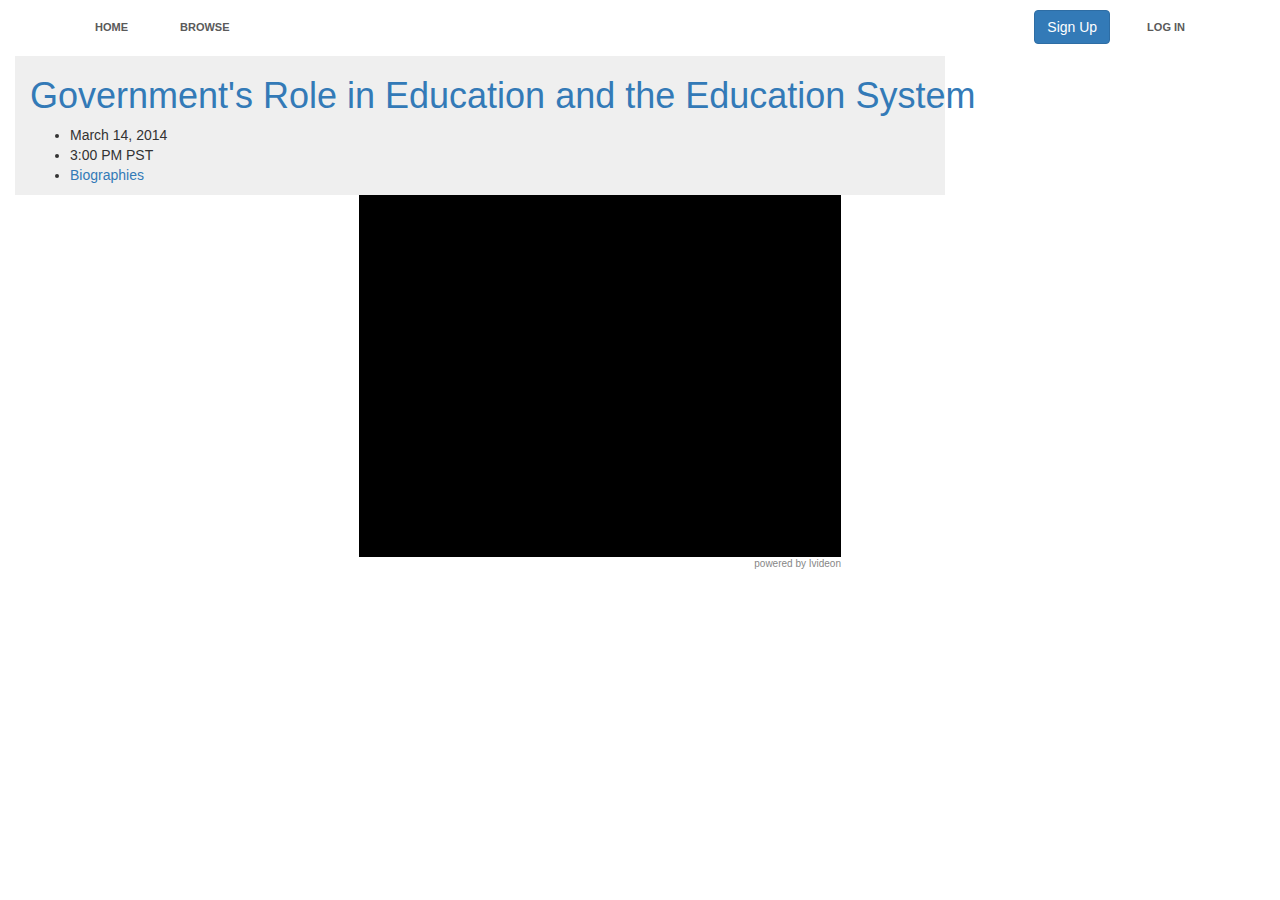
<file: content.html>
<!DOCTYPE html>
<html>
<head>
  <link href="http://s3.amazonaws.com/codecademy-content/courses/ltp/css/shift.css" rel="stylesheet">
  <link href="https://maxcdn.bootstrapcdn.com/bootstrap/3.1.1/css/bootstrap.min.css" rel="stylesheet">
  <link rel="stylesheet" href="css/main.css">
</head>
<body>
  <script src="https://ajax.googleapis.com/ajax/libs/jquery/1.11.0/jquery.min.js"></script>
    <!-- Include all compiled plugins (below), or include individual files as needed -->
  <script src="https://maxcdn.bootstrapcdn.com/bootstrap/3.1.1/js/bootstrap.min.js"></script>

 <div class="nav">
    <div class="container">
      <ul class="pull-left nav nav-pills">
        <li><a href="#">Home</a></li>
        <li><a href="#">Browse</a></li>
      </ul>
      <ul class="pull-right nav nav-pills">
        <li><button class="btn btn-primary" data-toggle="modal" data-target="#myModal">Sign Up</button></li>
        <li><a href="#">Log In</a></li>
      </ul>
    </div>
  </div> 

  <div class="col-md-9">
    <div class="event-header">
      <div class="container">
        <div class="event-header-information">
          <div class="event-header-title">
            <h1 title="Government's Role in Education and the Education System">
              <a href="#">Government's Role in Education and the Education System</a>
            </h1>
          </div>
          <div class="event-header-misc">
            <ul>
              <li>March 14, 2014</li>
              <li>3:00 PM PST</li>
              <li><a href="#">Biographies</a></li>
            </ul>
          </div>
        </div>
      </div>
    </div>

    <div class="event-content">
      <div class="container">
        <div class="iv-embed" style="margin:0 auto;padding:0;border:0;width:482px;"><div class="iv-v" style="display:block;margin:0;padding:1px;border:0;background:#000;"><iframe class="iv-i" style="display:block;margin:0;padding:0;border:0;" src="//open.ivideon.com/embed/v2/?server=af82b03211d58eabe026e28fde4dc81c&amp;camera=589824&amp;width=&amp;height=&amp;lang=en" width="480" height="360" frameborder="0" allowfullscreen></iframe></div><div class="iv-b" style="display:block;margin:0;padding:0;border:0;"><div style="float:right;text-align:right;padding:0 0 10px;line-height:10px;"><a class="iv-a" style="font:10px Verdana,sans-serif;color:inherit;opacity:.6;" href="http://www.ivideon.com/" target="_blank">powered by Ivideon</a></div><div style="clear:both;height:0;overflow:hidden;">&nbsp;</div><script src="//open.ivideon.com/embed/v2/embedded.js"></script></div></div>
      </div>
    </div>
  </div>

  <div class="col-md-3">
    <div class="container">
      
    </div>
  </div>
 

</body>
</html>
</file>
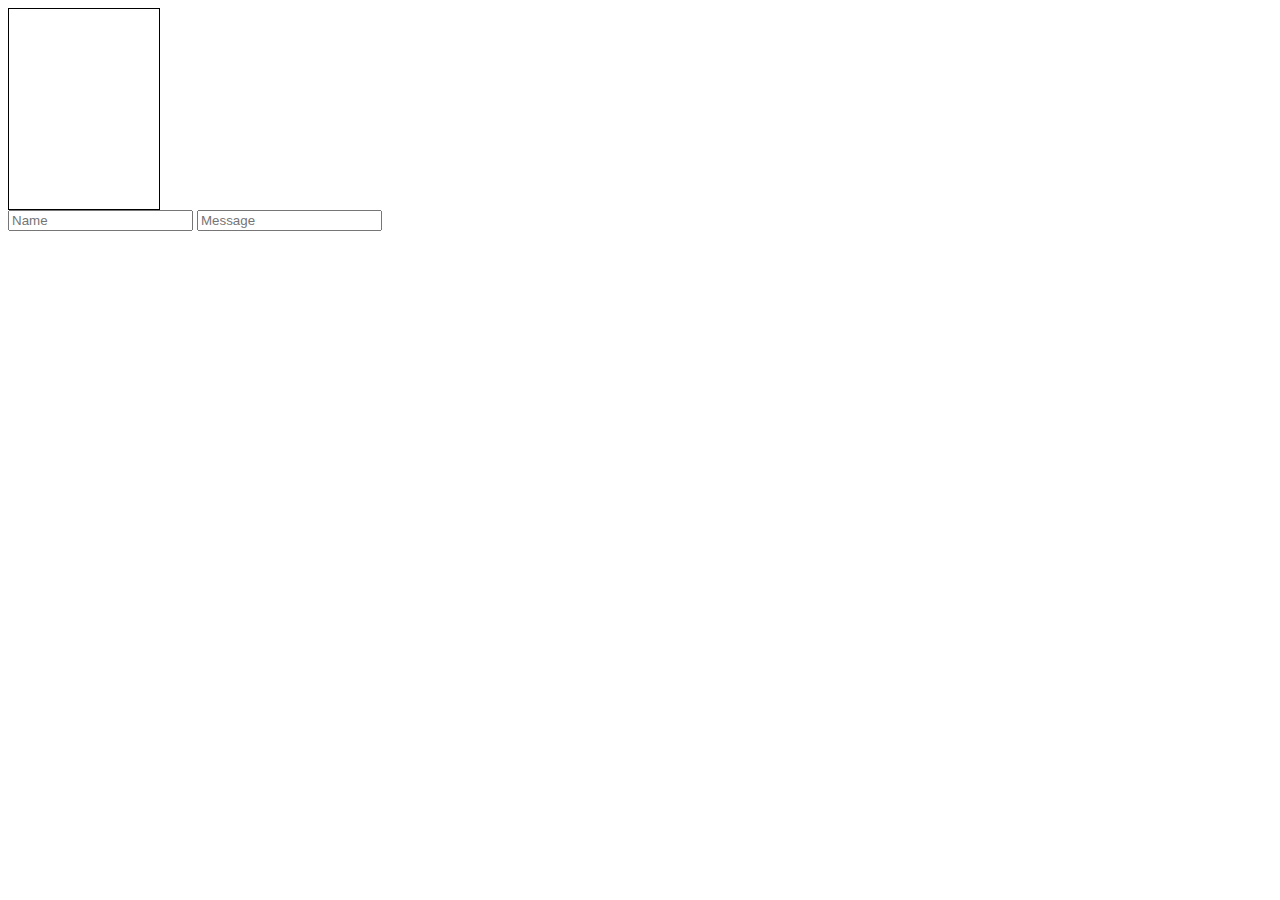
<file: firebase.html>
<!doctype html>
<html>
  <head>
    <script src='https://cdn.firebase.com/js/client/1.0.17/firebase.js'></script>
    <script src='https://ajax.googleapis.com/ajax/libs/jquery/1.9.0/jquery.min.js'></script>
    <script type="text/javascript" src="js/chat.js"></script>
    <link rel="stylesheet" type="text/css" href="css/main.css">
  </head>
  <body>
    <div id='messagesDiv'></div>
    <input type='text' id='nameInput' placeholder='Name'>
    <input type='text' id='messageInput' placeholder='Message'>

  </body>
</html>
</file>
<file: css/main.css>
.nav a {
  color: #5a5a5a;
  font-size: 11px;
  font-weight: bold;
  padding: 14px 10px;
  text-transform: uppercase;
}

.nav li {
  display: inline;
  padding: 10px;
}

.event-header {
  background-color: #efefef;
}

.jumbotron {
  background-image:url('http://goo.gl/HVde2V');
  background-size: cover;
  height: 500px;
}

.jumbotron .container {
  position: relative;
  top:100px;
}

.jumbotron h1 {
  color: #fff;
  font-size: 48px;  
  font-family: 'Shift', sans-serif;
  font-weight: bold;
}

.jumbotron p {
  font-size: 20px;
  color: #fff;
}

.relevant-shows {
    background-color: #efefef;
    border-bottom: 1px solid #dbdbdb;
}

.relevant-shows h2 {
    color: #393c3d;
    font-size: 24px;
}

.relevant-shows p {
    font-size: 15px;
    margin-bottom: 13px;
}

.learn-more {
  background-color: #f7f7f7;
}

.learn-more h3 {
  font-family: 'Shift', sans-serif;
  font-size: 18px;
  font-weight: bold;
}

.learn-more a {
  color: #00b0ff;
}

#messagesDiv {
  height: 200px;
  width: 150px;
  overflow: scroll;
  border: 1px solid black;
  font-size: 14px;
}
</file>
